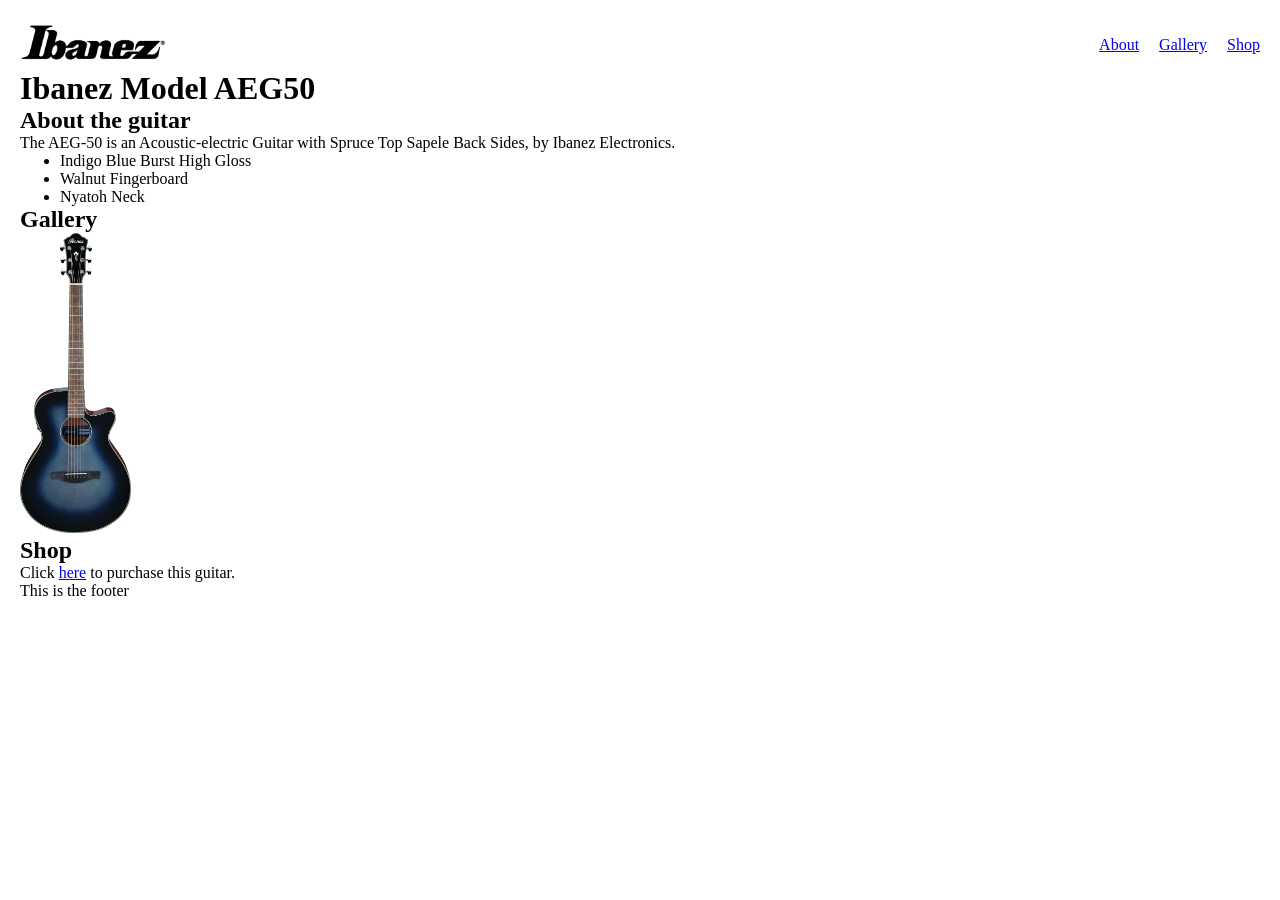
<file: index.html>
<!DOCTYPE html>
<html lang="en">
    <head>
        <meta charset="UTF-8" />
        <meta name="viewport" content="width=device-width, initial-scale=1.0" />
        <title>Ibazed Model AEG50</title>
        <link rel="stylesheet" href="styles.css" />
    </head>
    <body>
        <header>
            <nav>
                <img src="logo.webp" class="logo" alt="logo" />
                <ul>
                    <li><a href="#about-the-guitar">About</a></li>
                    <li><a href="#gallery">Gallery</a></li>
                    <li><a href="#shop">Shop</a></li>
                </ul>
            </nav>
        </header>

        <h1>Ibanez Model AEG50</h1>

        <section id="about-the-guitar">
            <h2>About the guitar</h2>
            <p>
                The AEG-50 is an Acoustic-electric Guitar with Spruce Top Sapele
                Back Sides, by Ibanez Electronics.
            </p>
            <ul>
                <li>Indigo Blue Burst High Gloss</li>
                <li>Walnut Fingerboard</li>
                <li>Nyatoh Neck</li>
            </ul>
        </section>

        <section id="gallery">
            <h2>Gallery</h2>
            <img src="pic.webp" class="pic" alt="picture of ibanez guitar" />
        </section>

        <section id="shop">
            <h2>Shop</h2>
            Click
            <a
                href="https://www.amazon.com/Ibanez-String-Electric-Guitars-Einheitsgr%C3%B6%C3%9Fe-AEG50IBH/dp/B083YX5NLF/ref=sr_1_8?c=ts&s=musical-instruments&sr=1-8&ts_id=11971271"
                >here</a
            >
            to purchase this guitar.
        </section>

        <footer>This is the footer</footer>
    </body>
</html>
</file>
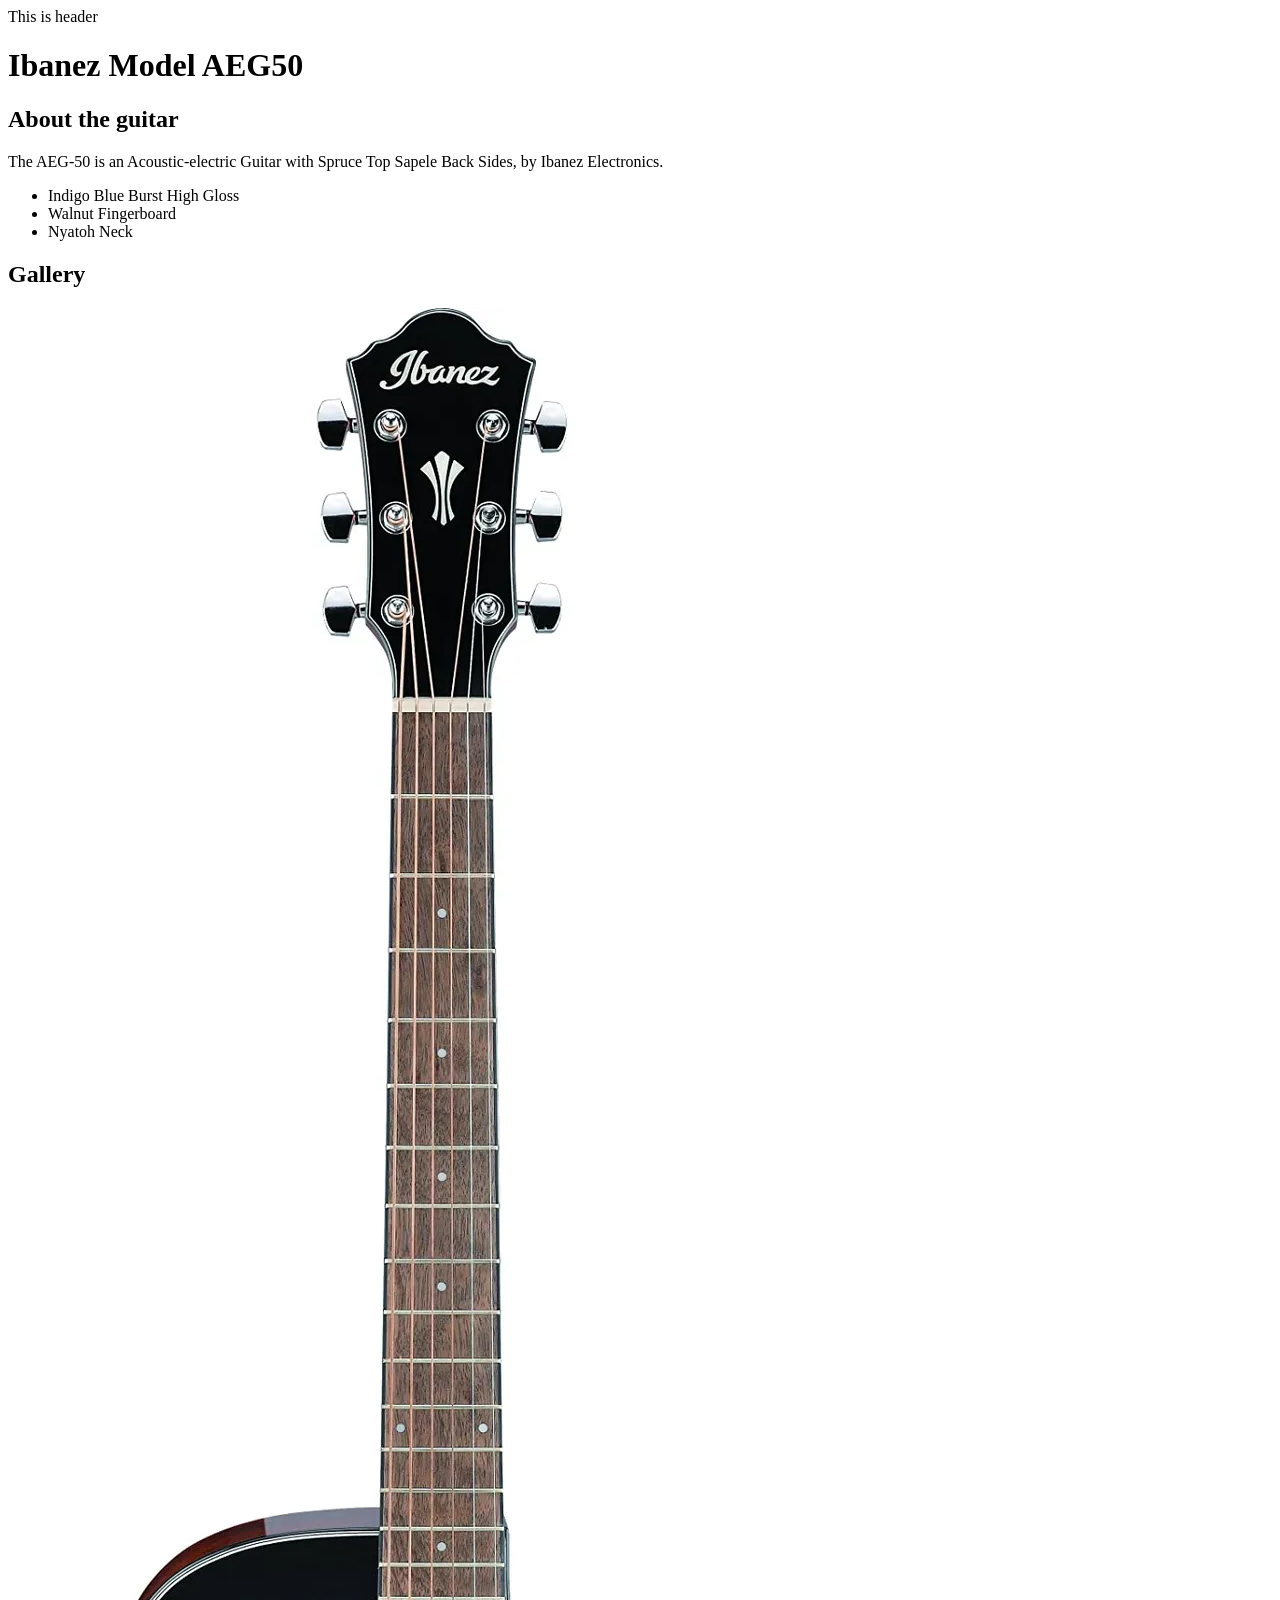
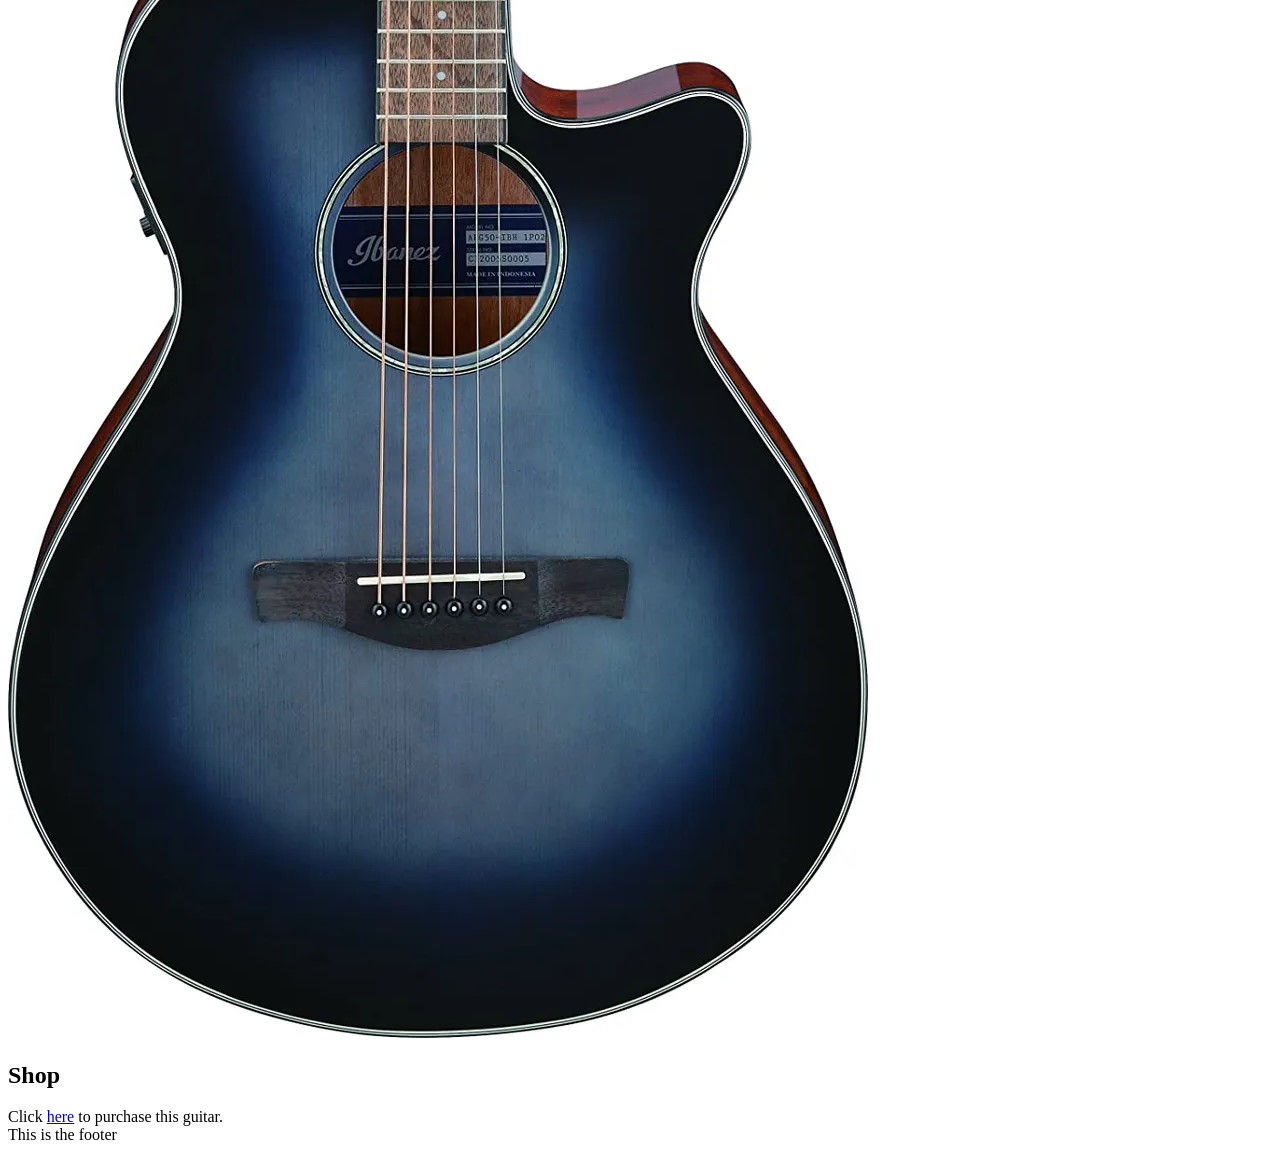
<file: live/index.html>
<!DOCTYPE html>
<html lang="en">
    <head>
        <meta charset="UTF-8" />
        <meta name="viewport" content="width=device-width, initial-scale=1.0" />
        <title>Ibazed Model AEG50</title>
    </head>
    <body>
        <header>This is header</header>
        <h1>Ibanez Model AEG50</h1>
        <h2>About the guitar</h2>
        <p>
            The AEG-50 is an Acoustic-electric Guitar with Spruce Top Sapele
            Back Sides, by Ibanez Electronics.
        </p>
        <ul>
            <li>Indigo Blue Burst High Gloss</li>
            <li>Walnut Fingerboard</li>
            <li>Nyatoh Neck</li>
        </ul>

        <h2>Gallery</h2>
        <img src="pic.webp" alt="picture of ibanez guitar" />

        <h2>Shop</h2>
        Click
        <a
            href="https://www.amazon.com/Ibanez-String-Electric-Guitars-Einheitsgr%C3%B6%C3%9Fe-AEG50IBH/dp/B083YX5NLF/ref=sr_1_8?c=ts&s=musical-instruments&sr=1-8&ts_id=11971271"
            >here</a
        >
        to purchase this guitar.

        <footer>This is the footer</footer>
    </body>
</html>
</file>
<file: styles.css>
*{
    margin: 0;
}
body{
    padding:20px;
}

.pic {
    height: 300px;
    width: auto;
}

nav {
    display: flex;
    align-items: center;
    justify-content: space-between;
}
nav ul{
    list-style: none;
    display:flex;
    display: flex;
    justify-content: space-between;
    gap: 20px;
    
}


.logo {
    height: 50px;
    width: auto;
}
</file>
